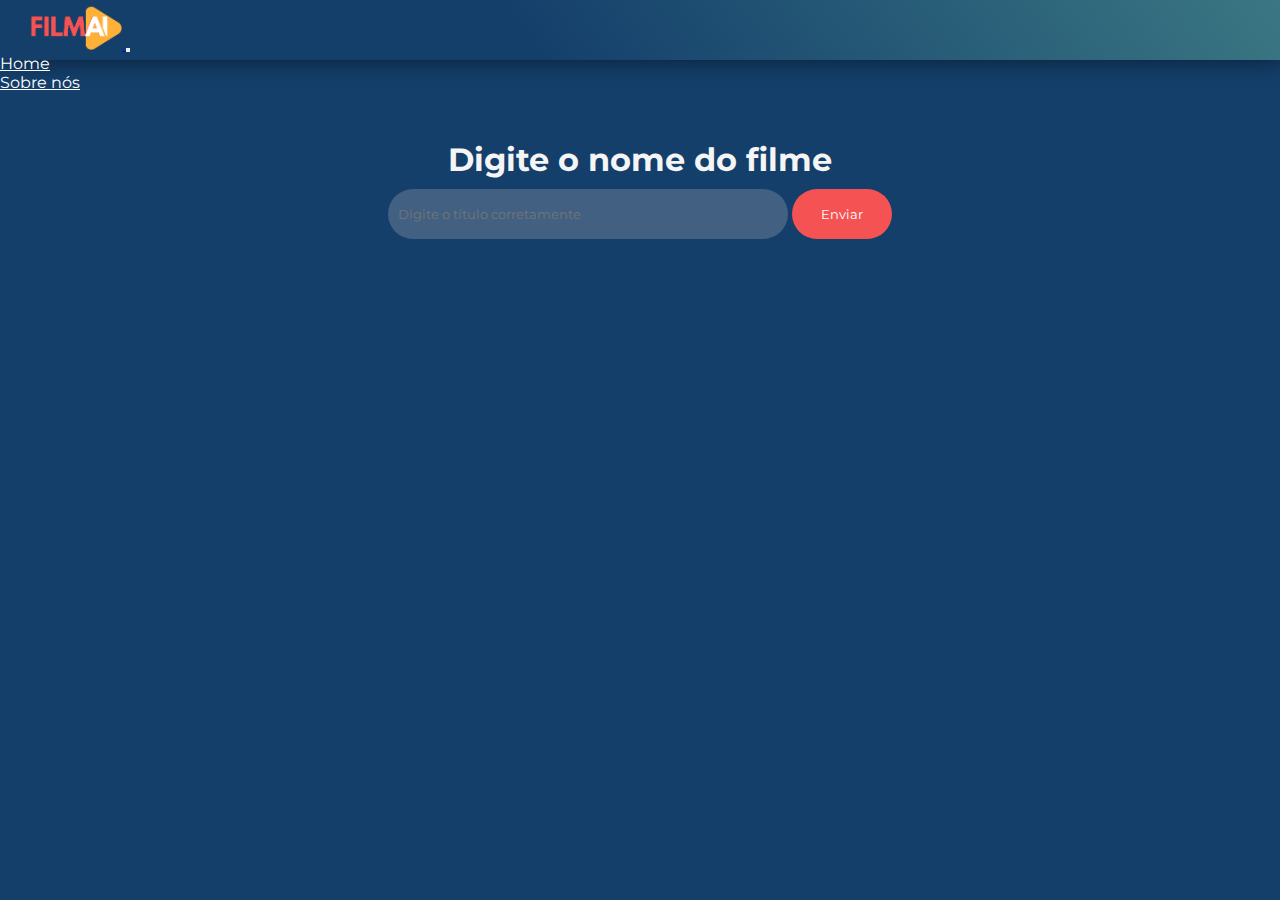
<file: result.html>
<!DOCTYPE html>
<html lang="pt-br">
<head>
    <meta charset="UTF-8">
    <meta name="viewport" content="width=h2, initial-scale=1.0">
    <title>filmAi - pesquisa</title>
    <link rel="stylesheet" href="">
    <link rel="stylesheet" href="pg.css">
    <link rel="shortcut icon" type="imagex/png" href="/img/fa-removebg-preview (1).ico">
    <link href="https://cdn.jsdelivr.net/npm/bootstrap@5.3.2/dist/css/bootstrap.min.css" rel="stylesheet" integrity="sha384-T3c6CoIi6uLrA9TneNEoa7RxnatzjcDSCmG1MXxSR1GAsXEV/Dwwykc2MPK8M2HN" crossorigin="anonymous">
    <link rel="stylesheet" href="style.css">
</head>
<header>
  <nav class="navbar navbar-expand-lg fixed-top" id="navbar">
    <div class="container">
      <a class="navbar-brand" href="#"> <img id="logo" src="/img/a__1_-removebg-preview.png" alt=""> </a>

      <button class="navbar-toggler" type="button" data-bs-toggle="collapse" data-bs-target="#navbarNav" aria-controls="navbarNav" aria-expanded="false" aria-label="Toggle navigation">
        <span class="navbar-toggler-icon"></span>
      </button>

      <div class="collapse navbar-collapse" id="navbarNav">
        <ul class="navbar-nav ms-auto">
          <li class="nav-item">
            <a id="link" class="nav-link" aria-current="page" href="index.html">Home</a>
          </li>

          <li class="nav-item">
            <a id="link" class="nav-link" href="#">Sobre nós</a>
          </li>
        </ul>
      </div>
    </div>
  </nav>
</header>
<body id = "corpo">
    <h1>Digite o nome do filme</h1>
    <form id = "form1" action="teste.php" method="GET">
        <label id="formText" for=""></label>
        <input type="text" name="query" id="query" placeholder="Digite o título corretamente">
        <input id="botaoEnviar" type="submit" value="Enviar">
    </form>

    <div class="container-fluid" id="resultados">
      <div class="row">
        <div id="c0" class="col-12 col-md-4"></div>
      </div>
    
      <div class="row">
        <div class="col-sm-12">
          <div class="frent">
           
          </div>
          <div class="costa">
            <p></p> 
          </div>
        </div>
    
        <div class="col-sm-12">
          <div class="frent">
      
          </div>
          <div class="costa">
            <p></p>
          </div>
        </div>
    
        <div class="col-sm-12">
          <div class="frent">
           
          </div>
          <div class="costa">
            <p></p>
          </div>
        </div>
      </div>
    </div>
    
    <script src="api-backend.js"></script>
    <script src="https://cdn.jsdelivr.net/npm/bootstrap@5.3.2/dist/js/bootstrap.bundle.min.js" integrity="sha384-C6RzsynM9kWDrMNeT87bh95OGNyZPhcTNXj1NW7RuBCsyN/o0jlpcV8Qyq46cDfL" crossorigin="anonymous"></script>
    
</body>
</html>
</file>
<file: pg.css>
/* CSS DA HOMEPAGE */
@import url('https://fonts.googleapis.com/css2?family=Montserrat:wght@500;700;800&display=swap');
@import url('https://fonts.googleapis.com/css2?family=League+Spartan:wght@500;700&display=swap');
* {
  margin: 0;
  padding: 0;
  box-sizing: border-box;
  font-family: 'Montserrat', sans-serif;

}

body {
  font-family: 'Montserrat', sans-serif;
}

.navbar {
  background: linear-gradient(54deg, rgba(20,63,107,1) 0%, rgba(20,63,107,1) 41%, rgb(58, 119, 131)100%);
  height: 60px;
  position: sticky;
  top: 0;
  z-index: 10;
  box-shadow: 6px 4px 25px -3px rgba(0,0,0,0.50);
}

#logo {
  height: 50px;
  padding-left: 30px;
  padding-top: 5px;
}

#link {
  color: #fff;
}

#link:hover{
  color: #FEB139;
}
/* SEÇÃO DO BANNER */

.banner img {
  max-width: 100%;
  height: auto;
  object-fit: cover;
}

.banner .content {
  position: absolute;
  top: 50%;
  left: 40%;
  transform: translate(-50%, -50%);
  color: #f5f5f5; /* Cor do texto e botão */
  text-align: left;
  z-index: 3;  position: absolute;
}

.banner h1 {
  font-size: 90px;
  text-align: left;
  margin: 0;
  font-family: 'Montserrat', sans-serif;
  font-weight: 800;
  line-height: 1;
  text-shadow: 4px -1px 4px rgba(0,0,0,0.45);
}

.banner p {
  font-family: 'Montserrat', sans-serif;  font-size: 18px;
  font-weight: 500;
  color: #f5f5f5;
}


.banner button {
  box-shadow: 6px 4px 25px -3px rgba(0,0,0,0.80);
  background-color: #F55353; /* Cor de fundo do botão */
  color: #fff; /* Cor do texto do botão */
  padding: 10px 20px;
  border: none;
  border-radius: 30px;
  cursor: pointer;
  font-size: 14px;
}

.banner button:hover{
  background: #831c1c;
}

/* ondas */
#wave{
  position: absolute;
  bottom: 0;
  left: 0;
  top: 60%;
  width: 100%;
  z-index: 2;
}

#part1 {
  padding: 50px 0;
  position: relative;
}

#img-sobre {
  position: absolute;
  width: 650px;
  top: 60%;
  left: 25%;
  transform: translate(-50%, -50%); 
  height: auto;
  display: block;
  margin: 0 auto;
  z-index: 2;
}

#marca {
  font-family: 'Montserrat', sans-serif;  font-weight: 600;
  color: #f5f5f5;
  text-align: right;
  /* position: absolute; */
  top: 5%; /* Ajuste a porcentagem conforme necessário */
  left: 65%; /* Ajuste a porcentagem conforme necessário */
  font-size: 35px;
  margin-top: 20px;
  z-index: 2; 
  line-height: 5%;
  text-shadow: 2px -1px 4px rgba(0,0,0,0.45);

}

#text{
  z-index: 2;
}

#descricao {
  color: #f5f5f5;
  font-size: 17px;
  text-align: right;
  margin-top: 20px;
  z-index: 2;
}
main{
  height: 600px;
  background-color:  #143F6B;
}

footer {
  background: linear-gradient(-95deg, rgba(20,63,107,1) 0%,rgb(58, 119, 131)100%, rgb(58, 119, 131)100%);
  height: 250px;
  font-family: 'Montserrat', sans-serif;

}

footer a{
  color: #FEB139;
  font-size: 12px;
}
</file>
<file: style.css>
/* CSS DA TELA DE RESULTADOS */
@import url('https://fonts.googleapis.com/css2?family=League+Spartan:wght@500;700&display=swap');
@import url('https://fonts.googleapis.com/css2?family=Montserrat:wght@500;700;800&display=swap');


* {
    margin: 0;
    padding: 0;
    box-sizing: border-box;
    font-family: 'Montserrat', sans-serif;
  }

  body{
background: #143f6b;  
  }

  h1{
    margin-top: 80px;
    text-align: center;
    color: #f5f5f5; 
    font-family: 'Montserrat', sans-serif;
    font-weight: 700;
  }
  #form1{
    color: #fff;
    text-align: center;
    margin: 0 auto;
  }

  #formText{
    text-shadow: 1px 1px 8px rgba(0, 0, 0, 0.48);
    font-size: 25px;
  }
  label {
    display: block;
    margin-bottom: 10px;
  }

  input[type="text"] {
    width: 100%;
    margin-bottom: 10px;
  }

  #linha{
    width: 50%; 
    margin: 0 auto;
    margin-top: 20px;
    height: 1px;
    background-color: #ffffff77;
    }

  #query{
    border-radius: 30px;
    width: 400px;
    height: 50px;
    border-style: none;
    background-color: rgba(206, 203, 203, 0.247);
    padding: 10px;
  }

  #botaoEnviar{
    background-color: #F55353;
    width: 100px;
    height: 50px;
    border-radius: 30px;
    border-style: none;
    color: #fff;
    left: 50%;
  }
/* .............................. */
.container-fluid{
  display: flex;
}

#resultados img{
  width: 100%;
  height: 100%;
  border-radius: 20px;
  box-shadow: 0 0 20px 5px rgba(0, 0, 0, 0.30)

}

.card {
  position: relative;
  transform-style: preserve-3d;
  transition: transform 0.6s;
  background-color: transparent;
  border: none;
  width: 250px;
  height: 400px;
  margin: 0 auto; 
  

}

/* Efeito de flip ao passar o mouse */
.card:hover {
  transform: rotateY(180deg); /* Inverte a rotação ao passar o mouse */
}

/* Estilos para a frente e a parte de trás dos cartões */
.card .frente,
.card .costas {
  position: absolute;
  width: 100%;
  height: 100%;
  backface-visibility: hidden; 
  
}

/* Estilo padrão da frente */
.card .frente {
  transform: rotateY(0deg);
}

/* Estilo da parte de trás */
.card .costas {
  outline: none;
  transform: rotateY(180deg);
  border-radius: 20px;
  background: linear-gradient(40deg, rgba(1,18,36,1) 0%, rgba(18,37,46,1) 41%, rgb(26, 51, 56)100%);}

/* Estilo dos textos na parte de trás */
.card .costas p {
  margin: 10px;
  color: #f5f5f5; 
  
}

.card .costas h2 {
  text-shadow: 1px 1px 15px rgba(0, 0, 0, 0.48);
  margin: 10px;
  color: rgb(255, 255, 255);
  font-size: 20px;
}
</file>
